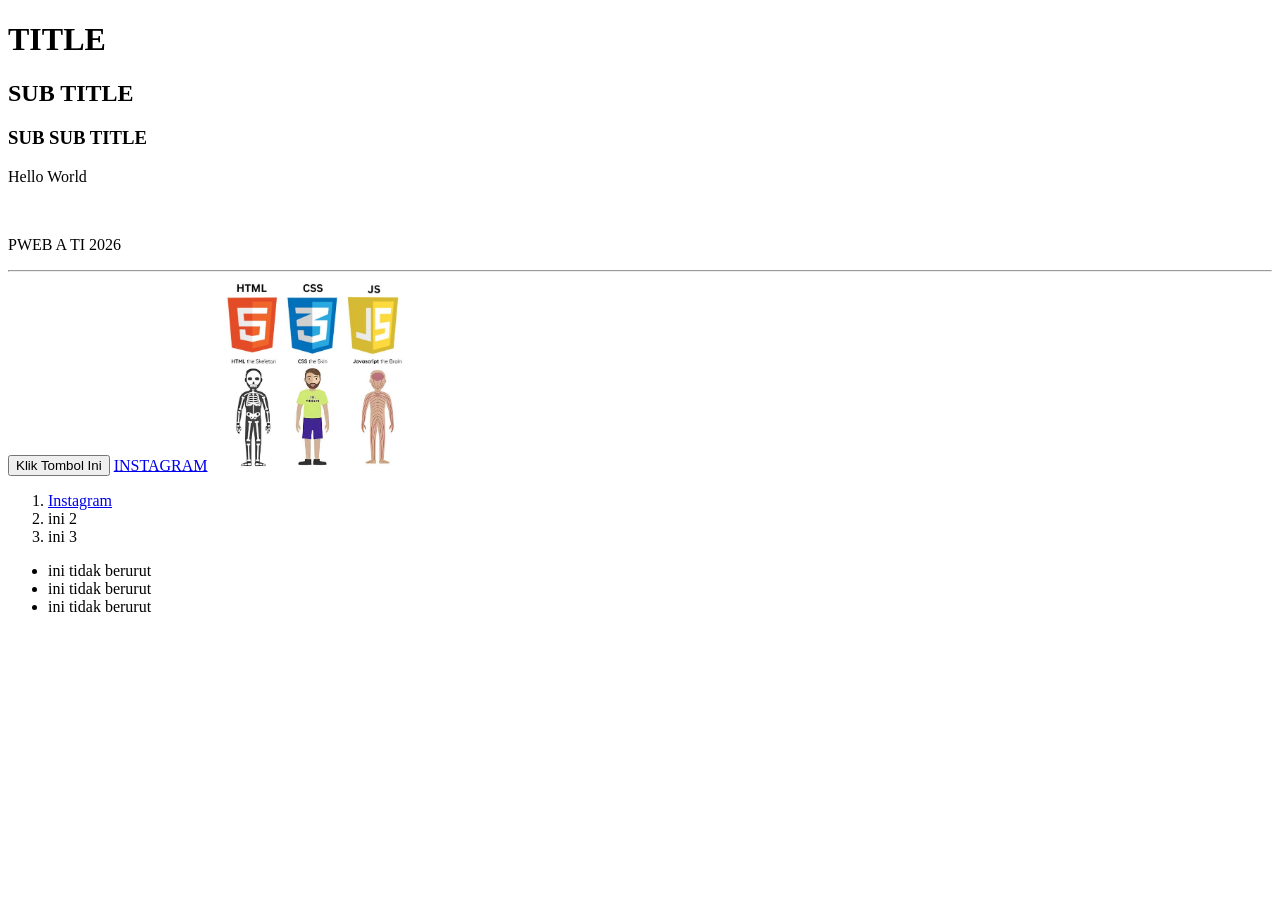
<file: Minggu1/index.html>
<!DOCTYPE html>
<html lang="en">
<head>
    <meta charset="UTF-8">
    <meta name="viewport" content="width=device-width, initial-scale=1.0">
    <title>Adya Handika Putra AP</title>
    <!-- <link rel="shortcut icon" href="kerangka.png" type="image/x-icon"> -->
     <link rel="shortcut icon" href="kerangka.png" type="image/x-icon">
</head>
<body>
    <h1>TITLE</h1>
    <h2>SUB TITLE</h2>
    <h3>SUB SUB TITLE</h3>
    <p>Hello World</p>
    <br>
    <p>PWEB A TI 2026</p>
    <hr>

    <button>Klik Tombol Ini</button>

    <a href="https://instagram.com" target="_blank">INSTAGRAM</a>
    <img src="images/kerangka.png" alt="Gambar Kerangka" width="200">

    <!-- order list -->
     <ol>
        <li><a href="https://instagram.com">Instagram</a></li>
        <li>ini 2</li>
        <li>ini 3</li>
     </ol>

     <!-- ini adalah pweb list -->
     <!-- unorder list -->
      <ul>
        <li>ini tidak berurut</li>
        <li>ini tidak berurut</li>
        <li>ini tidak berurut</li>
      </ul>

</body>
</html>
</file>
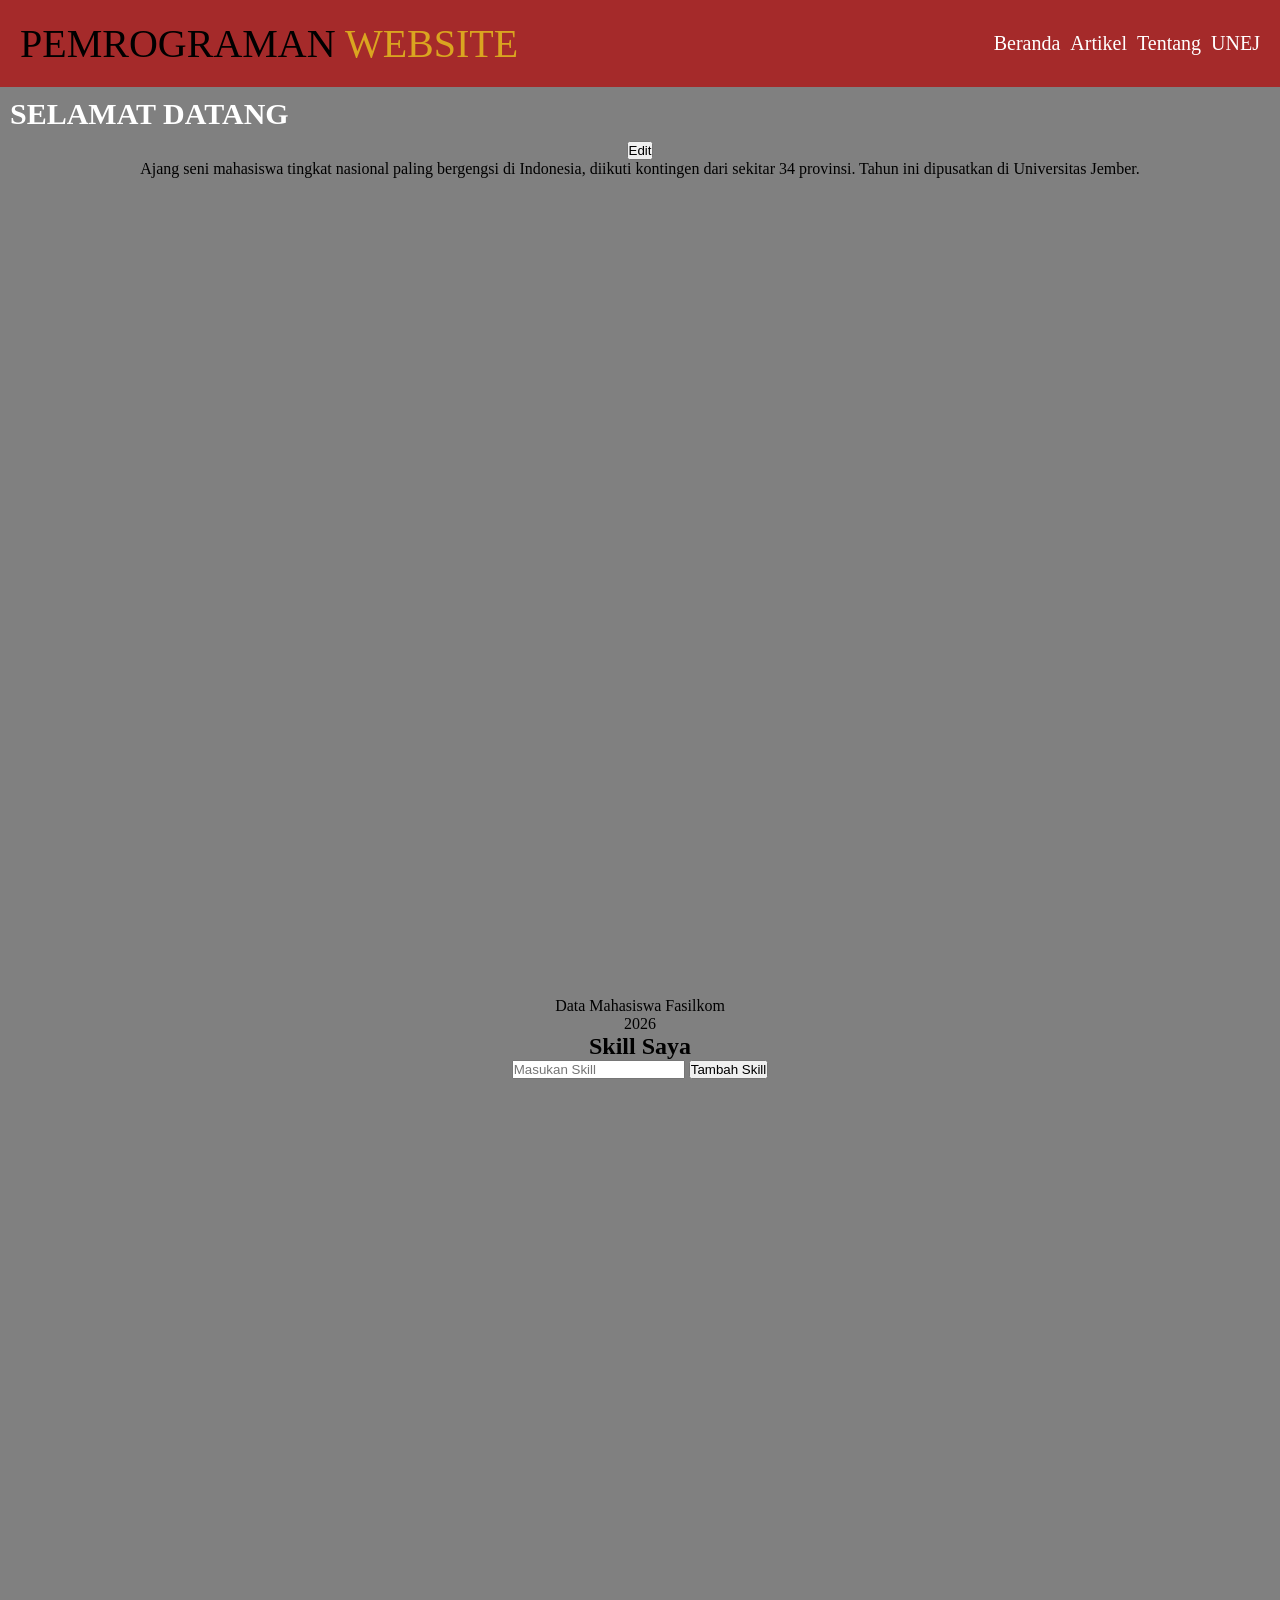
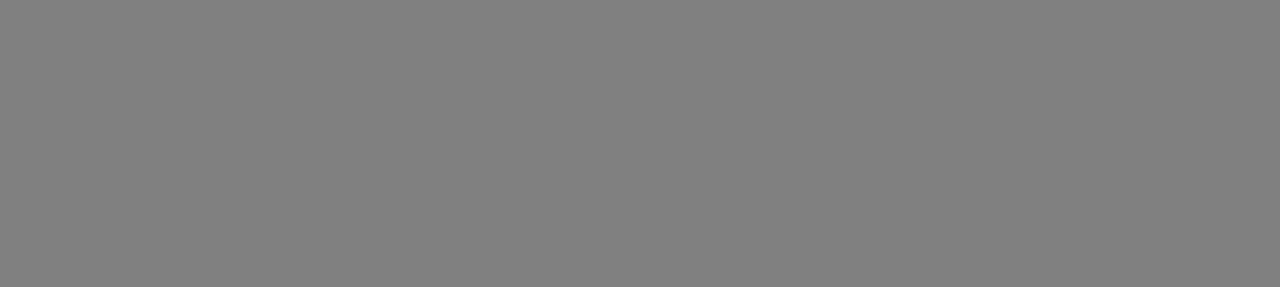
<file: Minggu5/index.html>
<!doctype html>
<html lang="en">

<head>
    <meta charset="UTF-8" />
    <meta name="viewport" content="width=device-width, initial-scale=1.0" />
    <title>HTML | PWEB</title>
    <link rel="stylesheet" href="style.css" /> <!-- Link CSS -->
</head>
<body>
    <!-- Header -->
    <header>
        <nav class="nav-links">
            <div class="logo">
                <p class="text-icon" id="text-icon">PEMROGRAMAN <span class="text-span"> WEBSITE</span></p>
            </div>
            <div class="nav-list">
                <li><a href="#beranda"> Beranda</a></li>
                <li><a href="#artikel"> Artikel</a></li>
                <li><a href="#tentang"> Tentang</a></li>
                <li><a href="https://unej.ac.id/" target="_blank"> UNEJ</a></li>
            </div>
        </nav>
    </header>

    <!-- MAIN -->
    <main>
        <!-- HERO SECTION -->
        <section class="hero-section" id="beranda">
            <h1 class="header">SELAMAT DATANG</h1>
            <button id="btn-ubah">Edit</button>
            <!-- <img src="https://extremeguide.pro/wp-content/uploads/2025/04/article-k2.jpg.webp" alt="" width="400px" height="200px"> -->
            <p class="text-span">
                Ajang seni mahasiswa tingkat nasional paling bergengsi di Indonesia,
                diikuti kontingen dari sekitar 34 provinsi. Tahun ini dipusatkan di
                Universitas Jember.
            </p>
        </section>

        <!-- ABOUT -->
        <section class="hero-section" id="beranda">
            <div id="container"></div>

            <h2>Skill Saya</h2>
            
            <input type="text" id="skillinput" placeholder="Masukan Skill">
            <button id="addSkill">Tambah Skill</button>

            <ul id="skilllist"></ul>

        </section>


     <script src="./script.js"></script>
</body>

</html>
</file>
<file: Minggu5/style.css>
/* Ubah struktur default web */
* {
    margin: 0;
    padding: 0;
    box-sizing: border-box;
}

/* untuk tinggi setara dengan layar */
section{
    height: 100vh;
}

.text-icon{
    font-size: 40px;
}

header .text-span{
    color: goldenrod;
}

.nav-links{
    display:flex;
    justify-content: space-between;
    background-color: brown;
    padding: 20px;
    /* margin: 20px; */
}

.nav-list{
    display: flex;
    list-style: none;
    gap: 10px;
    /* margin: 0 auto;  */
    align-items: center; 
}

.nav-list li{
    font-size: 20px;
}

.nav-list li a{
    text-decoration: none;
    color: white;
}

.hero-section{
    padding: 10px;
    background: gray;
    text-align: center;
}

.hero-section h1{
    text-align: left;
    font-size: 30px;
    color: white;
    padding-bottom: 10px;
}


.hero-section img{
    border-radius: 20px;
    border: 5px solid black;
    width: 500px;
    height: auto;
}

@media (min-width: 600px) {
    * {
        max-width: screen;
    }
}

@media (max-width: 768px) {
    .nav-list {
        display: none;
    }

    .text-icon {
        font-size: 20px;
        font-weight: bold;
    }

    .hero-section img{
        width: 100%;
        border-radius: 20px;
        border: 5px solid black;
    }

    footer h1{
        font-size: 40px;
    }
}
</file>
